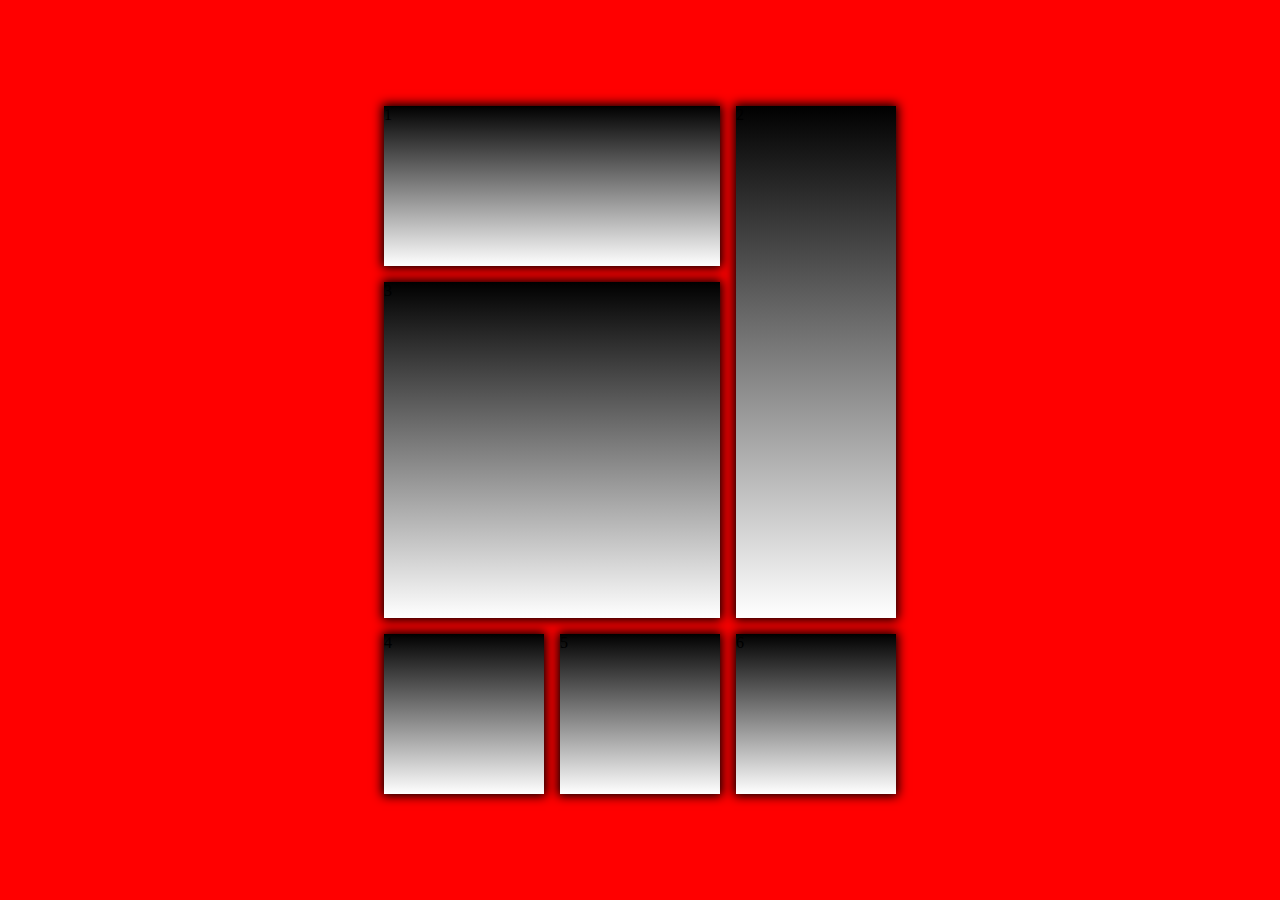
<file: index.html>
<!DOCTYPE html>
<html lang="hu">
<head>
    <meta charset="UTF-8">
    <meta name="viewport" content="width=device-width, initial-scale=1.0">
    <link rel="stylesheet" href="style.css">
    <title>Document</title>
</head>
<body>
    <main>
        <div class="box">1</div>
        <div class="box">2</div>
        <div class="box">3</div>
        <div class="box">4</div>
        <div class="box">5</div>
        <div class="box">6</div>
    </main>
</body>
</html>
</file>
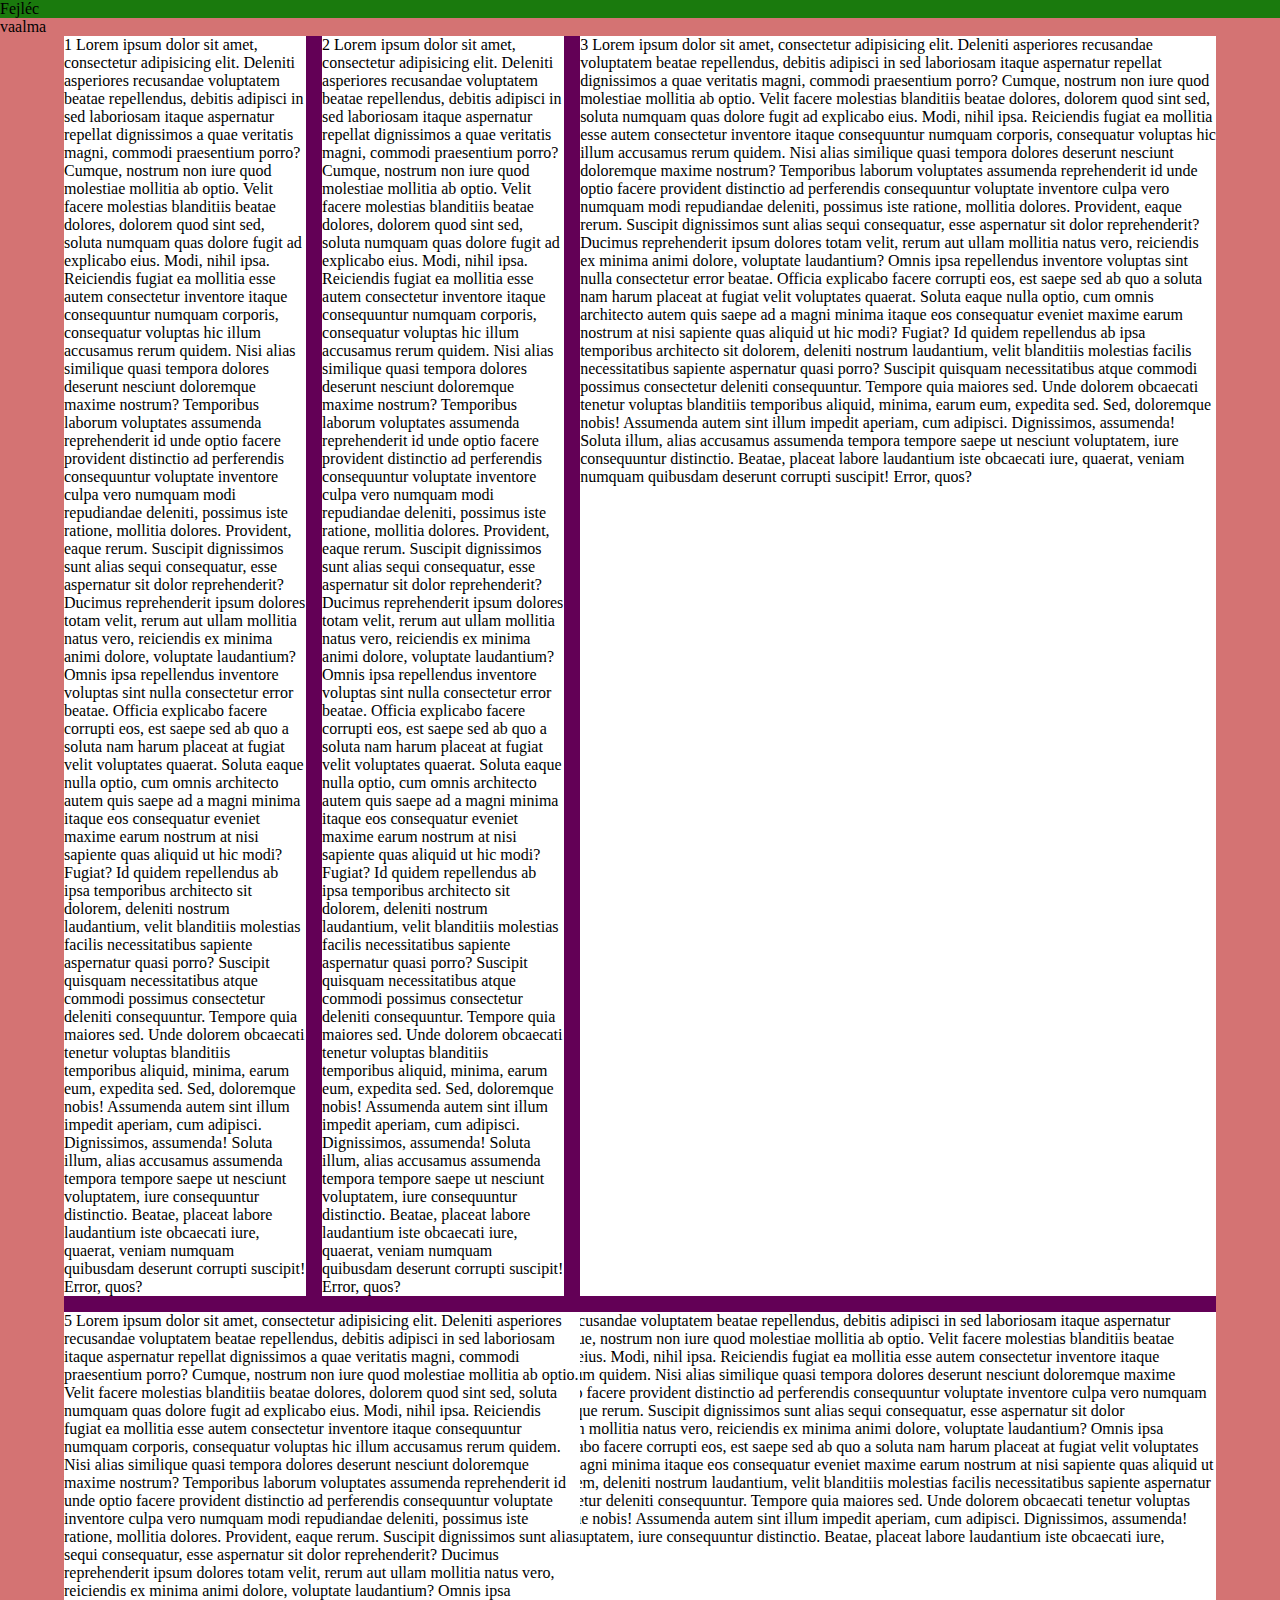
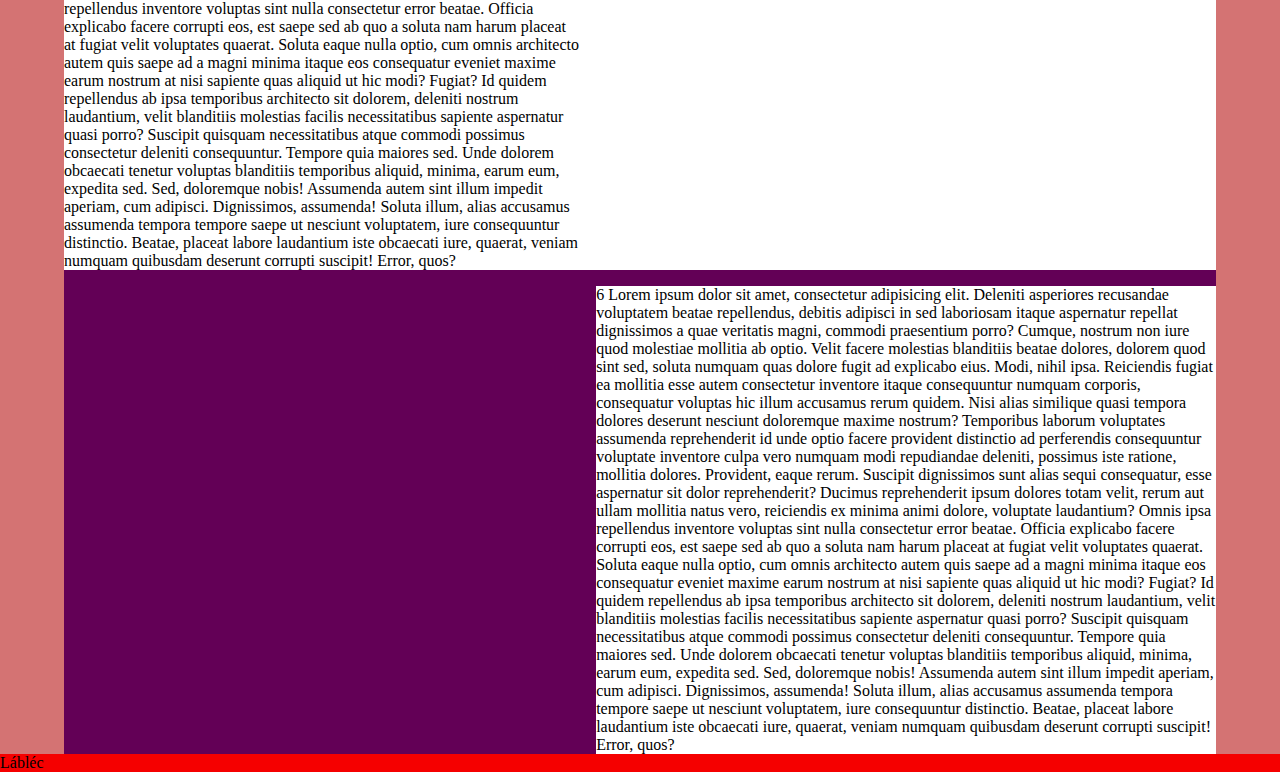
<file: index2.html>
<!DOCTYPE html>
<html lang="en">
<head>
    <meta charset="UTF-8">
    <meta name="viewport" content="width=device-width, initial-scale=1.0">
    <link rel="stylesheet" href="2style.css">
    <title>Document</title>
</head>
<body>
    <header style="background-color: rgb(26, 122, 13);">Fejléc</header>
    <nav>vaalma</nav>
    <main style="background-color: rgb(99, 0, 86);">
        <div id="b1" class="box">1 Lorem ipsum dolor sit amet, consectetur adipisicing elit. Deleniti asperiores recusandae voluptatem beatae repellendus, debitis adipisci in sed laboriosam itaque aspernatur repellat dignissimos a quae veritatis magni, commodi praesentium porro?
        Cumque, nostrum non iure quod molestiae mollitia ab optio. Velit facere molestias blanditiis beatae dolores, dolorem quod sint sed, soluta numquam quas dolore fugit ad explicabo eius. Modi, nihil ipsa.
        Reiciendis fugiat ea mollitia esse autem consectetur inventore itaque consequuntur numquam corporis, consequatur voluptas hic illum accusamus rerum quidem. Nisi alias similique quasi tempora dolores deserunt nesciunt doloremque maxime nostrum?
        Temporibus laborum voluptates assumenda reprehenderit id unde optio facere provident distinctio ad perferendis consequuntur voluptate inventore culpa vero numquam modi repudiandae deleniti, possimus iste ratione, mollitia dolores. Provident, eaque rerum.
        Suscipit dignissimos sunt alias sequi consequatur, esse aspernatur sit dolor reprehenderit? Ducimus reprehenderit ipsum dolores totam velit, rerum aut ullam mollitia natus vero, reiciendis ex minima animi dolore, voluptate laudantium?
        Omnis ipsa repellendus inventore voluptas sint nulla consectetur error beatae. Officia explicabo facere corrupti eos, est saepe sed ab quo a soluta nam harum placeat at fugiat velit voluptates quaerat.
        Soluta eaque nulla optio, cum omnis architecto autem quis saepe ad a magni minima itaque eos consequatur eveniet maxime earum nostrum at nisi sapiente quas aliquid ut hic modi? Fugiat?
        Id quidem repellendus ab ipsa temporibus architecto sit dolorem, deleniti nostrum laudantium, velit blanditiis molestias facilis necessitatibus sapiente aspernatur quasi porro? Suscipit quisquam necessitatibus atque commodi possimus consectetur deleniti consequuntur.
        Tempore quia maiores sed. Unde dolorem obcaecati tenetur voluptas blanditiis temporibus aliquid, minima, earum eum, expedita sed. Sed, doloremque nobis! Assumenda autem sint illum impedit aperiam, cum adipisci. Dignissimos, assumenda!
        Soluta illum, alias accusamus assumenda tempora tempore saepe ut nesciunt voluptatem, iure consequuntur distinctio. Beatae, placeat labore laudantium iste obcaecati iure, quaerat, veniam numquam quibusdam deserunt corrupti suscipit! Error, quos?</div>
        <div id="b2" class="box">2 Lorem ipsum dolor sit amet, consectetur adipisicing elit. Deleniti asperiores recusandae voluptatem beatae repellendus, debitis adipisci in sed laboriosam itaque aspernatur repellat dignissimos a quae veritatis magni, commodi praesentium porro?
        Cumque, nostrum non iure quod molestiae mollitia ab optio. Velit facere molestias blanditiis beatae dolores, dolorem quod sint sed, soluta numquam quas dolore fugit ad explicabo eius. Modi, nihil ipsa.
        Reiciendis fugiat ea mollitia esse autem consectetur inventore itaque consequuntur numquam corporis, consequatur voluptas hic illum accusamus rerum quidem. Nisi alias similique quasi tempora dolores deserunt nesciunt doloremque maxime nostrum?
        Temporibus laborum voluptates assumenda reprehenderit id unde optio facere provident distinctio ad perferendis consequuntur voluptate inventore culpa vero numquam modi repudiandae deleniti, possimus iste ratione, mollitia dolores. Provident, eaque rerum.
        Suscipit dignissimos sunt alias sequi consequatur, esse aspernatur sit dolor reprehenderit? Ducimus reprehenderit ipsum dolores totam velit, rerum aut ullam mollitia natus vero, reiciendis ex minima animi dolore, voluptate laudantium?
        Omnis ipsa repellendus inventore voluptas sint nulla consectetur error beatae. Officia explicabo facere corrupti eos, est saepe sed ab quo a soluta nam harum placeat at fugiat velit voluptates quaerat.
        Soluta eaque nulla optio, cum omnis architecto autem quis saepe ad a magni minima itaque eos consequatur eveniet maxime earum nostrum at nisi sapiente quas aliquid ut hic modi? Fugiat?
        Id quidem repellendus ab ipsa temporibus architecto sit dolorem, deleniti nostrum laudantium, velit blanditiis molestias facilis necessitatibus sapiente aspernatur quasi porro? Suscipit quisquam necessitatibus atque commodi possimus consectetur deleniti consequuntur.
        Tempore quia maiores sed. Unde dolorem obcaecati tenetur voluptas blanditiis temporibus aliquid, minima, earum eum, expedita sed. Sed, doloremque nobis! Assumenda autem sint illum impedit aperiam, cum adipisci. Dignissimos, assumenda!
        Soluta illum, alias accusamus assumenda tempora tempore saepe ut nesciunt voluptatem, iure consequuntur distinctio. Beatae, placeat labore laudantium iste obcaecati iure, quaerat, veniam numquam quibusdam deserunt corrupti suscipit! Error, quos?</div>
        <div id="b3" class="box">3 Lorem ipsum dolor sit amet, consectetur adipisicing elit. Deleniti asperiores recusandae voluptatem beatae repellendus, debitis adipisci in sed laboriosam itaque aspernatur repellat dignissimos a quae veritatis magni, commodi praesentium porro?
        Cumque, nostrum non iure quod molestiae mollitia ab optio. Velit facere molestias blanditiis beatae dolores, dolorem quod sint sed, soluta numquam quas dolore fugit ad explicabo eius. Modi, nihil ipsa.
        Reiciendis fugiat ea mollitia esse autem consectetur inventore itaque consequuntur numquam corporis, consequatur voluptas hic illum accusamus rerum quidem. Nisi alias similique quasi tempora dolores deserunt nesciunt doloremque maxime nostrum?
        Temporibus laborum voluptates assumenda reprehenderit id unde optio facere provident distinctio ad perferendis consequuntur voluptate inventore culpa vero numquam modi repudiandae deleniti, possimus iste ratione, mollitia dolores. Provident, eaque rerum.
        Suscipit dignissimos sunt alias sequi consequatur, esse aspernatur sit dolor reprehenderit? Ducimus reprehenderit ipsum dolores totam velit, rerum aut ullam mollitia natus vero, reiciendis ex minima animi dolore, voluptate laudantium?
        Omnis ipsa repellendus inventore voluptas sint nulla consectetur error beatae. Officia explicabo facere corrupti eos, est saepe sed ab quo a soluta nam harum placeat at fugiat velit voluptates quaerat.
        Soluta eaque nulla optio, cum omnis architecto autem quis saepe ad a magni minima itaque eos consequatur eveniet maxime earum nostrum at nisi sapiente quas aliquid ut hic modi? Fugiat?
        Id quidem repellendus ab ipsa temporibus architecto sit dolorem, deleniti nostrum laudantium, velit blanditiis molestias facilis necessitatibus sapiente aspernatur quasi porro? Suscipit quisquam necessitatibus atque commodi possimus consectetur deleniti consequuntur.
        Tempore quia maiores sed. Unde dolorem obcaecati tenetur voluptas blanditiis temporibus aliquid, minima, earum eum, expedita sed. Sed, doloremque nobis! Assumenda autem sint illum impedit aperiam, cum adipisci. Dignissimos, assumenda!
        Soluta illum, alias accusamus assumenda tempora tempore saepe ut nesciunt voluptatem, iure consequuntur distinctio. Beatae, placeat labore laudantium iste obcaecati iure, quaerat, veniam numquam quibusdam deserunt corrupti suscipit! Error, quos?</div>
        <div id="b4" class="box">4 Lorem ipsum dolor sit amet, consectetur adipisicing elit. Deleniti asperiores recusandae voluptatem beatae repellendus, debitis adipisci in sed laboriosam itaque aspernatur repellat dignissimos a quae veritatis magni, commodi praesentium porro?
        Cumque, nostrum non iure quod molestiae mollitia ab optio. Velit facere molestias blanditiis beatae dolores, dolorem quod sint sed, soluta numquam quas dolore fugit ad explicabo eius. Modi, nihil ipsa.
        Reiciendis fugiat ea mollitia esse autem consectetur inventore itaque consequuntur numquam corporis, consequatur voluptas hic illum accusamus rerum quidem. Nisi alias similique quasi tempora dolores deserunt nesciunt doloremque maxime nostrum?
        Temporibus laborum voluptates assumenda reprehenderit id unde optio facere provident distinctio ad perferendis consequuntur voluptate inventore culpa vero numquam modi repudiandae deleniti, possimus iste ratione, mollitia dolores. Provident, eaque rerum.
        Suscipit dignissimos sunt alias sequi consequatur, esse aspernatur sit dolor reprehenderit? Ducimus reprehenderit ipsum dolores totam velit, rerum aut ullam mollitia natus vero, reiciendis ex minima animi dolore, voluptate laudantium?
        Omnis ipsa repellendus inventore voluptas sint nulla consectetur error beatae. Officia explicabo facere corrupti eos, est saepe sed ab quo a soluta nam harum placeat at fugiat velit voluptates quaerat.
        Soluta eaque nulla optio, cum omnis architecto autem quis saepe ad a magni minima itaque eos consequatur eveniet maxime earum nostrum at nisi sapiente quas aliquid ut hic modi? Fugiat?
        Id quidem repellendus ab ipsa temporibus architecto sit dolorem, deleniti nostrum laudantium, velit blanditiis molestias facilis necessitatibus sapiente aspernatur quasi porro? Suscipit quisquam necessitatibus atque commodi possimus consectetur deleniti consequuntur.
        Tempore quia maiores sed. Unde dolorem obcaecati tenetur voluptas blanditiis temporibus aliquid, minima, earum eum, expedita sed. Sed, doloremque nobis! Assumenda autem sint illum impedit aperiam, cum adipisci. Dignissimos, assumenda!
        Soluta illum, alias accusamus assumenda tempora tempore saepe ut nesciunt voluptatem, iure consequuntur distinctio. Beatae, placeat labore laudantium iste obcaecati iure, quaerat, veniam numquam quibusdam deserunt corrupti suscipit! Error, quos?</div>
        <div id="b5" class="box">5 Lorem ipsum dolor sit amet, consectetur adipisicing elit. Deleniti asperiores recusandae voluptatem beatae repellendus, debitis adipisci in sed laboriosam itaque aspernatur repellat dignissimos a quae veritatis magni, commodi praesentium porro?
        Cumque, nostrum non iure quod molestiae mollitia ab optio. Velit facere molestias blanditiis beatae dolores, dolorem quod sint sed, soluta numquam quas dolore fugit ad explicabo eius. Modi, nihil ipsa.
        Reiciendis fugiat ea mollitia esse autem consectetur inventore itaque consequuntur numquam corporis, consequatur voluptas hic illum accusamus rerum quidem. Nisi alias similique quasi tempora dolores deserunt nesciunt doloremque maxime nostrum?
        Temporibus laborum voluptates assumenda reprehenderit id unde optio facere provident distinctio ad perferendis consequuntur voluptate inventore culpa vero numquam modi repudiandae deleniti, possimus iste ratione, mollitia dolores. Provident, eaque rerum.
        Suscipit dignissimos sunt alias sequi consequatur, esse aspernatur sit dolor reprehenderit? Ducimus reprehenderit ipsum dolores totam velit, rerum aut ullam mollitia natus vero, reiciendis ex minima animi dolore, voluptate laudantium?
        Omnis ipsa repellendus inventore voluptas sint nulla consectetur error beatae. Officia explicabo facere corrupti eos, est saepe sed ab quo a soluta nam harum placeat at fugiat velit voluptates quaerat.
        Soluta eaque nulla optio, cum omnis architecto autem quis saepe ad a magni minima itaque eos consequatur eveniet maxime earum nostrum at nisi sapiente quas aliquid ut hic modi? Fugiat?
        Id quidem repellendus ab ipsa temporibus architecto sit dolorem, deleniti nostrum laudantium, velit blanditiis molestias facilis necessitatibus sapiente aspernatur quasi porro? Suscipit quisquam necessitatibus atque commodi possimus consectetur deleniti consequuntur.
        Tempore quia maiores sed. Unde dolorem obcaecati tenetur voluptas blanditiis temporibus aliquid, minima, earum eum, expedita sed. Sed, doloremque nobis! Assumenda autem sint illum impedit aperiam, cum adipisci. Dignissimos, assumenda!
        Soluta illum, alias accusamus assumenda tempora tempore saepe ut nesciunt voluptatem, iure consequuntur distinctio. Beatae, placeat labore laudantium iste obcaecati iure, quaerat, veniam numquam quibusdam deserunt corrupti suscipit! Error, quos?</div>
        <div id="b6" class="box">6 Lorem ipsum dolor sit amet, consectetur adipisicing elit. Deleniti asperiores recusandae voluptatem beatae repellendus, debitis adipisci in sed laboriosam itaque aspernatur repellat dignissimos a quae veritatis magni, commodi praesentium porro?
        Cumque, nostrum non iure quod molestiae mollitia ab optio. Velit facere molestias blanditiis beatae dolores, dolorem quod sint sed, soluta numquam quas dolore fugit ad explicabo eius. Modi, nihil ipsa.
        Reiciendis fugiat ea mollitia esse autem consectetur inventore itaque consequuntur numquam corporis, consequatur voluptas hic illum accusamus rerum quidem. Nisi alias similique quasi tempora dolores deserunt nesciunt doloremque maxime nostrum?
        Temporibus laborum voluptates assumenda reprehenderit id unde optio facere provident distinctio ad perferendis consequuntur voluptate inventore culpa vero numquam modi repudiandae deleniti, possimus iste ratione, mollitia dolores. Provident, eaque rerum.
        Suscipit dignissimos sunt alias sequi consequatur, esse aspernatur sit dolor reprehenderit? Ducimus reprehenderit ipsum dolores totam velit, rerum aut ullam mollitia natus vero, reiciendis ex minima animi dolore, voluptate laudantium?
        Omnis ipsa repellendus inventore voluptas sint nulla consectetur error beatae. Officia explicabo facere corrupti eos, est saepe sed ab quo a soluta nam harum placeat at fugiat velit voluptates quaerat.
        Soluta eaque nulla optio, cum omnis architecto autem quis saepe ad a magni minima itaque eos consequatur eveniet maxime earum nostrum at nisi sapiente quas aliquid ut hic modi? Fugiat?
        Id quidem repellendus ab ipsa temporibus architecto sit dolorem, deleniti nostrum laudantium, velit blanditiis molestias facilis necessitatibus sapiente aspernatur quasi porro? Suscipit quisquam necessitatibus atque commodi possimus consectetur deleniti consequuntur.
        Tempore quia maiores sed. Unde dolorem obcaecati tenetur voluptas blanditiis temporibus aliquid, minima, earum eum, expedita sed. Sed, doloremque nobis! Assumenda autem sint illum impedit aperiam, cum adipisci. Dignissimos, assumenda!
        Soluta illum, alias accusamus assumenda tempora tempore saepe ut nesciunt voluptatem, iure consequuntur distinctio. Beatae, placeat labore laudantium iste obcaecati iure, quaerat, veniam numquam quibusdam deserunt corrupti suscipit! Error, quos?</div>
    </main>
    <footer style="background-color: rgb(245, 0, 0);">Lábléc</footer>
</body>
</html>
</file>
<file: style.css>
* {margin: 0; padding: 0; box-sizing: border-box;}

body{
    background-color: hsl(150, 60%, 70%);
    justify-content: center;
}
main{
    height: 100vh;
    display: grid;
    grid-template-columns: repeat(3, 10rem);
    grid-template-rows: repeat(4, 10rem );
    gap: 1rem;
    justify-content: center;
    align-content: center;
    background-color: red;
}

.box{
    width: 100%;
    height: 100%;
    background: linear-gradient(#000, #fff);
    box-shadow: 0 0 10px 2px #000;
}

.box:first-child{
    grid-column: 1/3;
    grid-row: 1/2;
}

.box:nth-child(2){
    grid-column: 3/4;
    grid-row: 1/4;
}

.box:nth-child(3){
    grid-column: 1/3 ;
    grid-row: 2/4 ;
}
</file>
<file: 2style.css>
*{margin: 0; padding: 0; box-sizing: border-box;}

body{
    background-color: rgb(212, 115, 115);

}

main{
    width: 90%;
    margin: 0 auto;
    display: grid;
    grid-template-columns: repeat(12,);
    grid-template-rows: auto;
    gap: 1rem;
}

.box{
    background-color: rgb(255, 255, 255);
    width: 100%;
    height: 100%;
}

#b1{
    grid-column: 1/3;
    grid-row: 1/3;
}

#b2{
    grid-column: 3/5;
    grid-row: 1/3;
}

#b3{
    grid-column: 5/13;
    grid-row: 1/3;

}

#b4{
    grid-column: 1/13;
    grid-row: 3/5;
}

#b5{
    grid-column: 1/6;
    grid-row: 3/5;
}

#b6{
    grid-column: 6/13;
    grid-row: 5/9;
}
</file>
